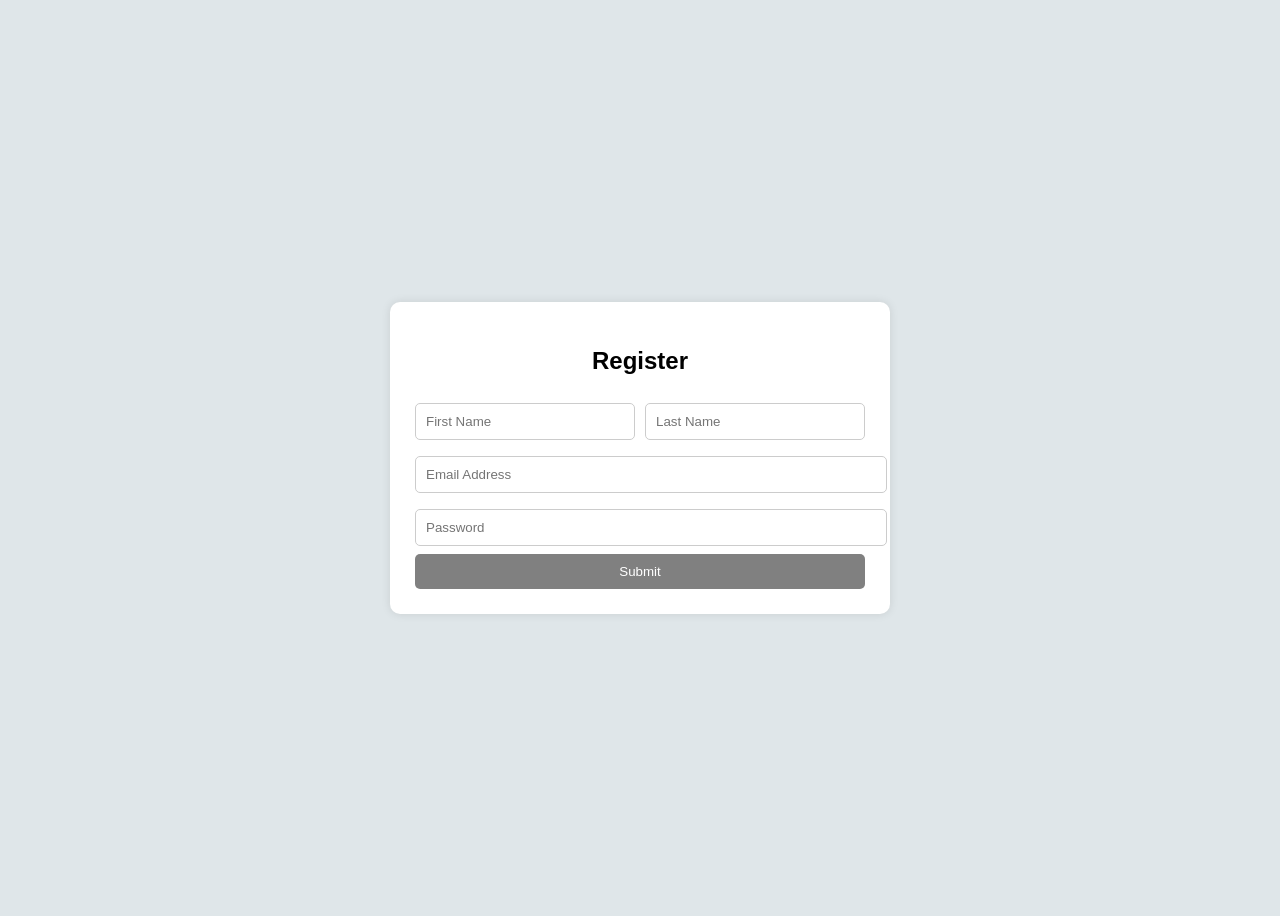
<file: register.html>
<!DOCTYPE html>
<html lang="en">
<head>
<meta charset="UTF-8">
<meta name="viewport" content="width=device-width, initial-scale=1.0">
<title>Registration Form</title>

<style>
body {
    font-family: Arial, sans-serif;

    /* Background colour */
    background-color: #dfe6e9;

    display: flex;
    justify-content: center;
    align-items: center;
    height: 100vh;
}

.form-container {
    background: #ffffff;
    padding: 25px;
    border-radius: 10px;
    box-shadow: 0 0 10px rgba(0,0,0,0.1);
    width: 450px; /* Wider for sideways layout */
}

h2 {
    text-align: center;
}

/* Sideways input layout */
.form-row {
    display: flex;
    gap: 10px;
}

.form-row input {
    width: 100%;
}

/* Full-width inputs */
.full-width {
    width: 100%;
    padding: 10px;
    margin: 8px 0;
    border: 1px solid #ccc;
    border-radius: 5px;
}

/* Grey submit button */
button {
    width: 100%;
    padding: 10px;
    background: #808080;
    color: white;
    border: none;
    border-radius: 5px;
    cursor: pointer;
}

button:hover {
    background: #666666;
}

</style>
</head>

<body>

<div class="form-container">

<h2>Register</h2>

<form action="process.php" method="POST">

    <!-- First and Last Name Sideways -->
    <div class="form-row">
        <input type="text" name="first_name" placeholder="First Name" required class="full-width">

        <input type="text" name="last_name" placeholder="Last Name" required class="full-width">
    </div>

    <!-- Email -->
    <input type="email" name="email" placeholder="Email Address" required class="full-width">

    <!-- Password -->
    <input type="password" name="password" placeholder="Password" required class="full-width">

    <!-- Submit -->
    <button type="submit">Submit</button>

</form>

</div>

</body>
</html>
</file>
